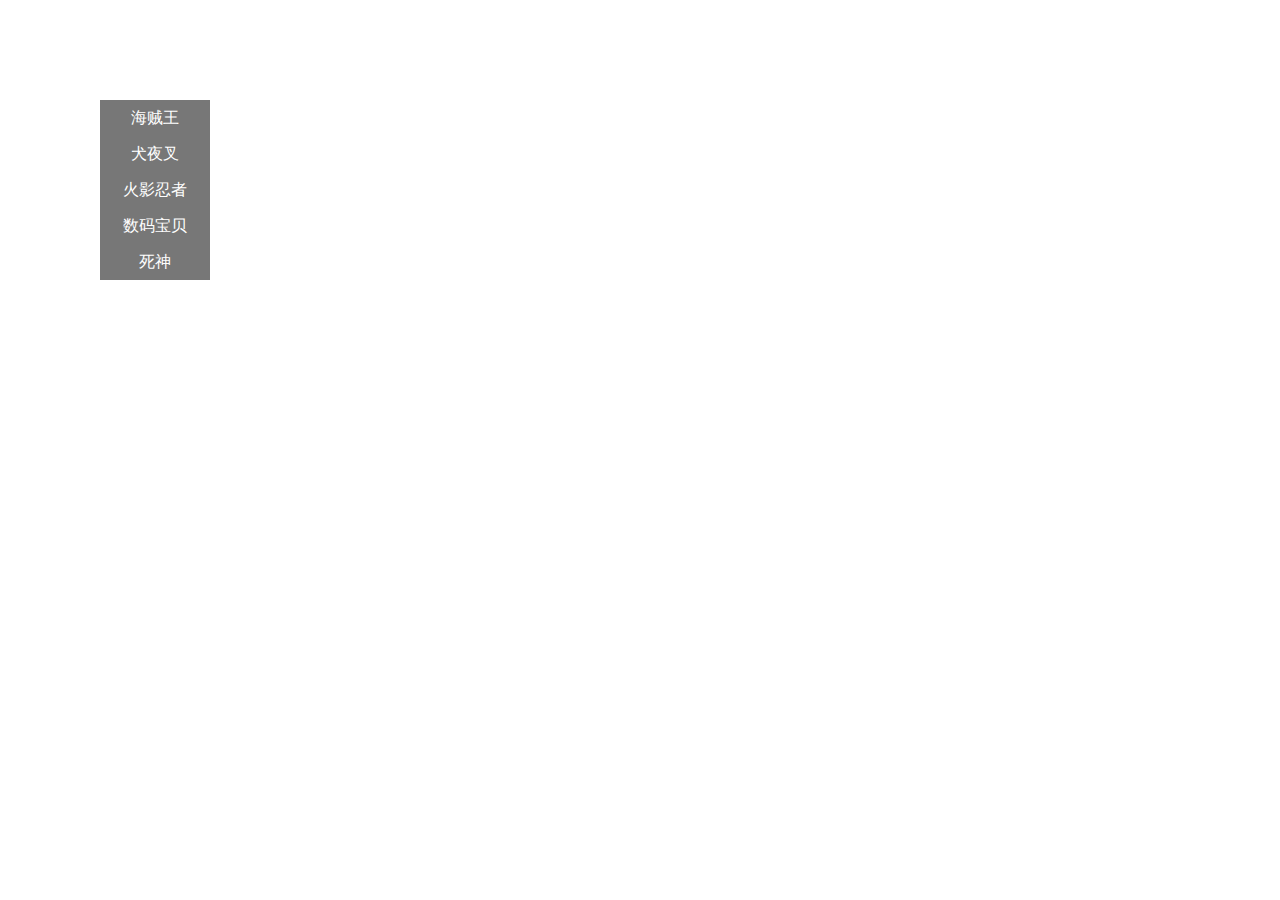
<file: cssnav/index.html>
<!DOCTYPE html>
<html lang="en">
<head>
	<meta charset="UTF-8">
	<title>CSS垂直三级导航</title>
	<style type="text/css">
		*{
			margin: 0;
			padding: 0;
			font-family: "微软雅黑";
		}

		ul{
			list-style: none;
			background: #777;
		}

		.nav2{
			padding: 0;
		}

		.nav3{
			padding: 0;
		}
		
		
		.nav1{
			margin: 100px 0 0 100px; 
			padding: 0;
		}

/*设置a标签的属性  区块，宽高，下划线删除，改变默认颜色*/
		.nav1 a{
			display: block;
			width: 100px;
			height: 36px;
			line-height: 36px;
			text-decoration: none;
			color: #fff;
			text-align: center;
		}

		.nav1 a:hover{
			background: #ffaaaa;
			color: #000;
			transition: all 1s;
		}


		.nav1 li{
			position: relative;
		}

		li{
			text-align: center;
		}

		.nav1{
			width: 110px;
		}

		.nav1 a{
			width: 110px;
		}
/*悬浮不同的nav中的li 设置不同颜色*/
		.li1:hover{
			background: #999;
		}

		.li2:hover{
			background: #bbb;
		}

		.li3:hover{
			background: #aaa;
		}
/*	设置绝对定位 从nav1的ul开始，相对定位是nav中的li，也就是ul的父级元素
	因为nav1的宽度是110px;所以想让nav1下的ul紧贴nav1，设置left110-px,最好是 110px;
	并且设置子元素隐藏
*/

		.nav1 ul{
			position: absolute;
			left: 109px;
			top:0;
			display: none;
		}

/*就是当鼠标悬浮在li1 上面的时候，让他子元素中的 nav2 显示可见  当鼠标悬浮在nv2中的li2 上面的时候，则让他子元素中的 nav3 显示可见*/
		.li1:hover .nav2{
			background: #999;
			display: block;
		}

		.li2:hover .nav3{
			background: #bbb;
			display: block;
		}

/*单独设置每个nav 下的a 的宽度，以及nav 的绝对定位，*/
		.haizei .li2>a{
			width:110px;
		}

		.haizei .li3>a{
			width:120px;
		}

		.quanyecha .li2>a{
			width: 130px;
		}

		.quanyecha .nav3{
			left: 130px;
		}

		.quanyecha .li3>a{
			width: 140px;
		}

		.huoying .li2>a{
			width: 140px;
		}

		.huoying .li3>a{
			width: 150px;
		}

		.huoying .nav3{
			left: 140px;
		}


		.shumabaobei .li2>a{
			width: 150px;
		}

		.shumabaobei .nav3{
			left: 150px;
		}

		.shumabaobei .li3>a{
			width: 160px;
		}

		.sishen .li2>a{
			width: 120px;
		}

		.sishen .nav3{
			left: 120px;
		}
		
		.sishen .li3>a{
			width: 120px;
		}

	</style>
</head>
<body>
	<div class="nav">
		<ul class="nav1">
			<li class="li1 haizei"><a href="">海贼王</a>
				<ul class="nav2">
					<li class="li2"><a href="">你好，海贼</a>
						<ul class="nav3">
							<li class="li3"><a href="">你好，海贼</a></li>
							<li class="li3"><a href="">你好，海贼</a></li>
							<li class="li3"><a href="">你好，海贼</a></li>
							<li class="li3"><a href="">你好，海贼</a></li>
							<li class="li3"><a href="">你好，海贼</a></li>
						</ul>
					</li>

					<li class="li2"><a href="">你好，海贼1</a>
						<ul class="nav3">
							<li class="li3"><a href="">你好，海贼1</a></li>
							<li class="li3"><a href="">你好，海贼1</a></li>
							<li class="li3"><a href="">你好，海贼1</a></li>
							<li class="li3"><a href="">你好，海贼1</a></li>
							<li class="li3"><a href="">你好，海贼1</a></li>
						</ul>
					</li>

					<li class="li2"><a href="">你好，海贼2</a>
						<ul class="nav3">
							<li class="li3"><a href="">你好，海贼2</a></li>
							<li class="li3"><a href="">你好，海贼2</a></li>
							<li class="li3"><a href="">你好，海贼2</a></li>
							<li class="li3"><a href="">你好，海贼2</a></li>
							<li class="li3"><a href="">你好，海贼2</a></li>
						</ul>
					</li>

					<li class="li2"><a href="">你好，海贼3</a>
						<ul class="nav3">
							<li class="li3"><a href="">你好，海贼3</a></li>
							<li class="li3"><a href="">你好，海贼3</a></li>
							<li class="li3"><a href="">你好，海贼3</a></li>
							<li class="li3"><a href="">你好，海贼3</a></li>
							<li class="li3"><a href="">你好，海贼3</a></li>
						</ul>
					</li>

					<li class="li2"><a href="">你好，海贼4</a>
						<ul class="nav3">
							<li class="li3"><a href="">你好，海贼4</a></li>
							<li class="li3"><a href="">你好，海贼4</a></li>
							<li class="li3"><a href="">你好，海贼4</a></li>
							<li class="li3"><a href="">你好，海贼4</a></li>
							<li class="li3"><a href="">你好，海贼4</a></li>
						</ul>
					</li>
				</ul>				
			</li>

			<li class="li1 quanyecha"><a href="">犬夜叉</a>
				<ul class="nav2">
					<li class="li2"><a href="">你好，犬夜叉</a>
						<ul class="nav3">
							<li class="li3"><a href="">你好，犬夜叉</a></li>
							<li class="li3"><a href="">你好，犬夜叉</a></li>
							<li class="li3"><a href="">你好，犬夜叉</a></li>
							<li class="li3"><a href="">你好，犬夜叉</a></li>
							<li class="li3"><a href="">你好，犬夜叉</a></li>
						</ul>
					</li>

					<li class="li2"><a href="">你好，犬夜叉1</a>
						<ul class="nav3">
							<li class="li3"><a href="">你好，犬夜叉1</a></li>
							<li class="li3"><a href="">你好，犬夜叉1</a></li>
							<li class="li3"><a href="">你好，犬夜叉1</a></li>
							<li class="li3"><a href="">你好，犬夜叉1</a></li>
							<li class="li3"><a href="">你好，犬夜叉1</a></li>
						</ul>
					</li>

					<li class="li2"><a href="">你好，犬夜叉2</a>
						<ul class="nav3">
							<li class="li3"><a href="">你好，犬夜叉2</a></li>
							<li class="li3"><a href="">你好，犬夜叉2</a></li>
							<li class="li3"><a href="">你好，犬夜叉2</a></li>
							<li class="li3"><a href="">你好，犬夜叉2</a></li>
							<li class="li3"><a href="">你好，犬夜叉2</a></li>
						</ul>
					</li>

					<li class="li2"><a href="">你好，犬夜叉3</a>
						<ul class="nav3">
							<li class="li3"><a href="">你好，犬夜叉3</a></li>
							<li class="li3"><a href="">你好，犬夜叉3</a></li>
							<li class="li3"><a href="">你好，犬夜叉3</a></li>
							<li class="li3"><a href="">你好，犬夜叉3</a></li>
							<li class="li3"><a href="">你好，犬夜叉3</a></li>
						</ul>
					</li>

					<li class="li2"><a href="">你好，犬夜叉4</a>
						<ul class="nav3">
							<li class="li3"><a href="">你好，犬夜叉4</a></li>
							<li class="li3"><a href="">你好，犬夜叉4</a></li>
							<li class="li3"><a href="">你好，犬夜叉4</a></li>
							<li class="li3"><a href="">你好，犬夜叉4</a></li>
							<li class="li3"><a href="">你好，犬夜叉4</a></li>
						</ul>
					</li>

				</ul>
			</li>

			<li class="li1 huoying"><a href="">火影忍者</a>
				<ul class="nav2">
					<li class="li2"><a href="">你好，火影忍者</a>
						<ul class="nav3">
							<li class="li3"><a href="">你好，火影忍者</a></li>
							<li class="li3"><a href="">你好，火影忍者</a></li>
							<li class="li3"><a href="">你好，火影忍者</a></li>
							<li class="li3"><a href="">你好，火影忍者</a></li>
							<li class="li3"><a href="">你好，火影忍者</a></li>
						</ul>
					</li>

					<li class="li2"><a href="">你好，火影忍者1</a>
						<ul class="nav3">
							<li class="li3"><a href="">你好，火影忍者1</a></li>
							<li class="li3"><a href="">你好，火影忍者1</a></li>
							<li class="li3"><a href="">你好，火影忍者1</a></li>
							<li class="li3"><a href="">你好，火影忍者1</a></li>
							<li class="li3"><a href="">你好，火影忍者1</a></li>
						</ul>
					</li>

					<li class="li2"><a href="">你好，火影忍者2</a>
						<ul class="nav3">
							<li class="li3"><a href="">你好，火影忍者2</a></li>
							<li class="li3"><a href="">你好，火影忍者2</a></li>
							<li class="li3"><a href="">你好，火影忍者2</a></li>
							<li class="li3"><a href="">你好，火影忍者2</a></li>
							<li class="li3"><a href="">你好，火影忍者2</a></li>
						</ul>
					</li>

					<li class="li2"><a href="">你好，火影忍者3</a>
						<ul class="nav3">
							<li class="li3"><a href="">你好，火影忍者3</a></li>
							<li class="li3"><a href="">你好，火影忍者3</a></li>
							<li class="li3"><a href="">你好，火影忍者3</a></li>
							<li class="li3"><a href="">你好，火影忍者3</a></li>
							<li class="li3"><a href="">你好，火影忍者3</a></li>
						</ul>
					</li>

					<li class="li2"><a href="">你好，火影忍者4</a>
						<ul class="nav3">
							<li class="li3"><a href="">你好，火影忍者4</a></li>
							<li class="li3"><a href="">你好，火影忍者4</a></li>
							<li class="li3"><a href="">你好，火影忍者4</a></li>
							<li class="li3"><a href="">你好，火影忍者4</a></li>
							<li class="li3"><a href="">你好，火影忍者4</a></li>
						</ul>
					</li>

				</ul>
			</li>


			<li class="li1 shumabaobei"><a href="">数码宝贝</a>
				<ul class="nav2">
					<li class="li2"><a href="">你好，数码宝贝</a>
						<ul class="nav3">
							<li class="li3"><a href="">你好，数码宝贝</a></li>
							<li class="li3"><a href="">你好，数码宝贝</a></li>
							<li class="li3"><a href="">你好，数码宝贝</a></li>
							<li class="li3"><a href="">你好，数码宝贝</a></li>
							<li class="li3"><a href="">你好，数码宝贝</a></li>
						</ul>
					</li>

					<li class="li2"><a href="">你好，数码宝贝1</a>
						<ul class="nav3">
							<li class="li3"><a href="">你好，数码宝贝1</a></li>
							<li class="li3"><a href="">你好，数码宝贝1</a></li>
							<li class="li3"><a href="">你好，数码宝贝1</a></li>
							<li class="li3"><a href="">你好，数码宝贝1</a></li>
							<li class="li3"><a href="">你好，数码宝贝1</a></li>
						</ul>
					</li>

					<li class="li2"><a href="">你好，数码宝贝2</a>
						<ul class="nav3">
							<li class="li3"><a href="">你好，数码宝贝2</a></li>
							<li class="li3"><a href="">你好，数码宝贝2</a></li>
							<li class="li3"><a href="">你好，数码宝贝2</a></li>
							<li class="li3"><a href="">你好，数码宝贝2</a></li>
							<li class="li3"><a href="">你好，数码宝贝2</a></li>
						</ul>
					</li>

					<li class="li2"><a href="">你好，数码宝贝3</a>
						<ul class="nav3">
							<li class="li3"><a href="">你好，数码宝贝3</a></li>
							<li class="li3"><a href="">你好，数码宝贝3</a></li>
							<li class="li3"><a href="">你好，数码宝贝3</a></li>
							<li class="li3"><a href="">你好，数码宝贝3</a></li>
							<li class="li3"><a href="">你好，数码宝贝3</a></li>
						</ul>
					</li>

					<li class="li2"><a href="">你好，数码宝贝4</a>
						<ul class="nav3">
							<li class="li3"><a href="">你好，数码宝贝4</a></li>
							<li class="li3"><a href="">你好，数码宝贝4</a></li>
							<li class="li3"><a href="">你好，数码宝贝4</a></li>
							<li class="li3"><a href="">你好，数码宝贝4</a></li>
							<li class="li3"><a href="">你好，数码宝贝4</a></li>
						</ul>
					</li>

				</ul>
			</li>


			<li class="li1 sishen"><a href="">死神</a>
				<ul class="nav2">
					<li class="li2"><a href="">你好，死神</a>
						<ul class="nav3">
							<li class="li3"><a href="">你好，死神</a></li>
							<li class="li3"><a href="">你好，死神</a></li>
							<li class="li3"><a href="">你好，死神</a></li>
							<li class="li3"><a href="">你好，死神</a></li>
							<li class="li3"><a href="">你好，死神</a></li>
						</ul>
					</li>

					<li class="li2"><a href="">你好，死神1</a>
						<ul class="nav3">
							<li class="li3"><a href="">你好，死神1</a></li>
							<li class="li3"><a href="">你好，死神1</a></li>
							<li class="li3"><a href="">你好，死神1</a></li>
							<li class="li3"><a href="">你好，死神1</a></li>
							<li class="li3"><a href="">你好，死神1</a></li>
						</ul>
					</li>

					<li class="li2"><a href="">你好，死神2</a>
						<ul class="nav3">
							<li class="li3"><a href="">你好，死神2</a></li>
							<li class="li3"><a href="">你好，死神2</a></li>
							<li class="li3"><a href="">你好，死神2</a></li>
							<li class="li3"><a href="">你好，死神2</a></li>
							<li class="li3"><a href="">你好，死神2</a></li>
						</ul>
					</li>

					<li class="li2"><a href="">你好，死神3</a>
						<ul class="nav3">
							<li class="li3"><a href="">你好，死神3</a></li>
							<li class="li3"><a href="">你好，死神3</a></li>
							<li class="li3"><a href="">你好，死神3</a></li>
							<li class="li3"><a href="">你好，死神3</a></li>
							<li class="li3"><a href="">你好，死神3</a></li>
						</ul>
					</li>

					<li class="li2"><a href="">你好，死神4</a>
						<ul class="nav3">
							<li class="li3"><a href="">你好，死神4</a></li>
							<li class="li3"><a href="">你好，死神4</a></li>
							<li class="li3"><a href="">你好，死神4</a></li>
							<li class="li3"><a href="">你好，死神4</a></li>
							<li class="li3"><a href="">你好，死神4</a></li>
						</ul>
					</li>

				</ul>
			</li>
		</ul>
	</div>
</body>
</html>
</file>
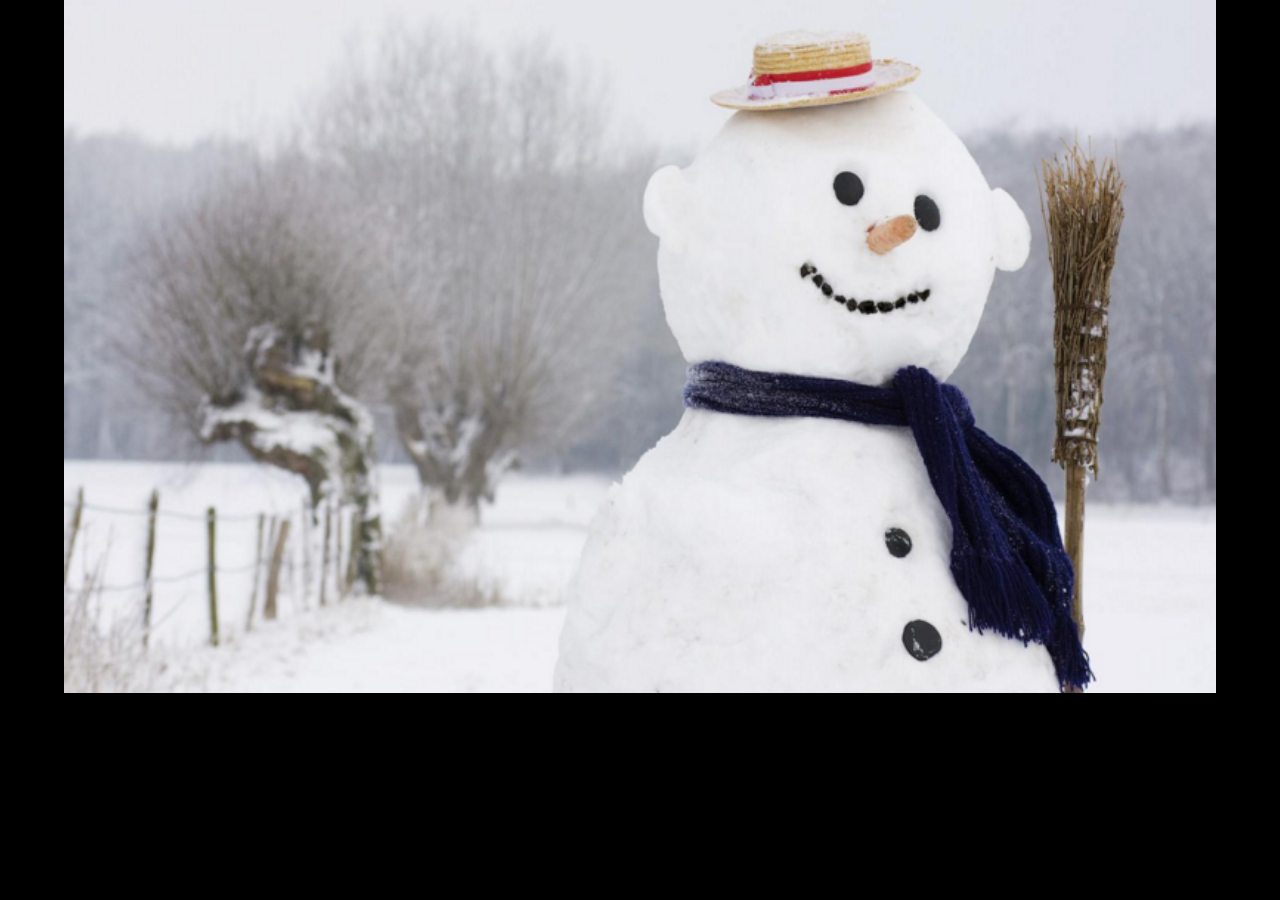
<file: 雪花飘落/index.html>
<!DOCTYPE html PUBLIC "-//W3C//DTD XHTML 1.0 Transitional//EN" "http://www.w3.org/TR/xhtml1/DTD/xhtml1-transitional.dtd">
<html xmlns="http://www.w3.org/1999/xhtml">
  <head>
	<meta http-equiv="Content-Type" content="text/html; charset=UTF-8">
	<script src="http://libs.baidu.com/jquery/1.10.2/jquery.min.js"></script>
	<title>雪花飘落</title>
<style>
body{background:#000;background: url(img/snow.jpg) no-repeat center 0 #000;
	 background-size: 90%;}
.snowbg{width:1000px;height:600px;clear:both;margin:0 auto;position:relative;overflow:hidden;}
.snow{position:absolute;top:0;color:#fff;}
</style>
<script>
$(function(){
  var d="<div class='snow'>❅<div>"
			setInterval(function(){
				var f=$(document).width();
				var e=Math.random()*f-100;
				var o=0.3+Math.random();
				var fon=10+Math.random()*30;
				var l = e - 100 + 200 * Math.random();
				var k=2000 + 5000 * Math.random();
				$(d).clone().appendTo(".snowbg").css({
					left:e+"px",
					opacity:o,
					"font-size":fon,
				}).animate({
				  top:"400px",
					left:l+"px",
					opacity:0.1,
				},k,"linear",function(){$(this).remove()})
			},200)
})
</script>
  </head>
<body >
<div class="snowbg">
</div>
</body>
</html>
</file>
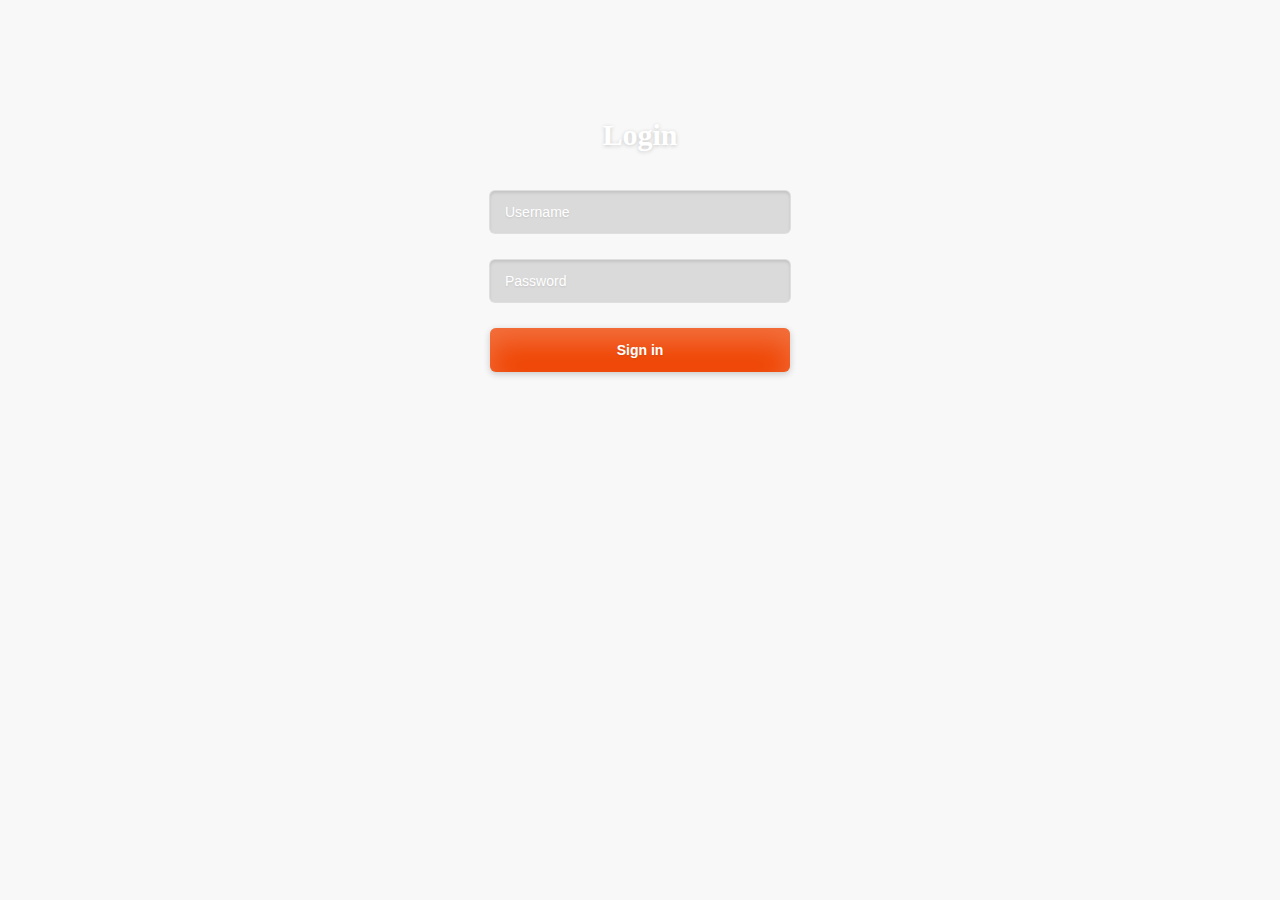
<file: login/login.html>
<!DOCTYPE html>
<html lang="en" class="no-js">

    <head>

        <meta charset="utf-8">
        <title>Fullscreen Login</title>
        <meta name="viewport" content="width=device-width, initial-scale=1.0">
        <meta name="description" content="">
        <meta name="author" content="">

        <!-- CSS -->
        <link rel="stylesheet" href="css/reset.css">
        <link rel="stylesheet" href="css/supersized.css">
        <link rel="stylesheet" href="css/login.css">

        <!-- HTML5 shim, for IE6-8 support of HTML5 elements -->
        <!--[if lt IE 9]>
            <script src="http://html5shim.googlecode.com/svn/trunk/html5.js"></script>
        <![endif]-->

    </head>

    <body oncontextmenu="return false">

        <div class="page-container">
            <h1>Login</h1>
            <form action="" method="post">
				<div>
					<input type="text" name="username" class="username" placeholder="Username" autocomplete="off"/>
				</div>
                <div>
					<input type="password" name="password" class="password" placeholder="Password" oncontextmenu="return false" onpaste="return false" />
                </div>
                <button id="submit" type="button">Sign in</button>
            </form>
            <div class="connect">
                <p>If we can only encounter each other rather than stay with each other,then I wish we had never encountered.</p>
				<p style="margin-top:20px;">如果只是遇见，不能停留，不如不遇见。</p>
            </div>
        </div>
		<div class="alert" style="display:none">
			<h2>消息</h2>
			<div class="alert_con">
				<p id="ts"></p>
				<p style="line-height:70px"><a class="btn">确定</a></p>
			</div>
		</div>

        <!-- Javascript -->
		<script src="http://apps.bdimg.com/libs/jquery/1.6.4/jquery.min.js" type="text/javascript"></script>
        <script src="js/supersized.3.2.7.min.js"></script>
        <script src="js/supersized-init.js"></script>
		<script>
		$(".btn").click(function(){
			is_hide();
		})
		var u = $("input[name=username]");
		var p = $("input[name=password]");
		$("#submit").live('click',function(){
			if(u.val() == '' || p.val() =='')
			{
				$("#ts").html("用户名或密码不能为空~");
				is_show();
				return false;
			}
			else{
				var reg = /^[0-9A-Za-z]+$/;
				if(!reg.exec(u.val()))
				{
					$("#ts").html("用户名错误");
					is_show();
					return false;
				}
			}
		});
		window.onload = function()
		{
			$(".connect p").eq(0).animate({"left":"0%"}, 600);
			$(".connect p").eq(1).animate({"left":"0%"}, 400);
		}
		function is_hide(){ $(".alert").animate({"top":"-40%"}, 300) }
		function is_show(){ $(".alert").show().animate({"top":"45%"}, 300) }
		</script>
    </body>
</html>
</file>
<file: login/css/supersized.css>
* { margin:0; padding:0; }
body { background:#111; height:100%; }
	img { border:none; }
	
	#supersized-loader { position:absolute; top:50%; left:50%; z-index:0; width:60px; height:60px; margin:-30px 0 0 -30px; text-indent:-999em; background:url(../img/progress.gif) no-repeat center center;}
	
	#supersized {  display:block; position:fixed; left:0; top:0; overflow:hidden; z-index:-999; height:100%; width:100%; }
		#supersized img { width:auto; height:auto; position:relative; display:none; outline:none; border:none; }
			#supersized.speed img { -ms-interpolation-mode:nearest-neighbor; image-rendering: -moz-crisp-edges; }	/*Speed*/
			#supersized.quality img { -ms-interpolation-mode:bicubic; image-rendering: optimizeQuality; }			/*Quality*/
		
		#supersized li { display:block; list-style:none; z-index:-30; position:fixed; overflow:hidden; top:0; left:0; width:100%; height:100%; background:#111; }
		#supersized a { width:100%; height:100%; display:block; }
			#supersized li.prevslide { z-index:-20; }
			#supersized li.activeslide { z-index:-10; }
			#supersized li.image-loading { background:#111 url(../img/progress.gif) no-repeat center center; width:100%; height:100%; }
				#supersized li.image-loading img{ visibility:hidden; }
			#supersized li.prevslide img, #supersized li.activeslide img{ display:inline; }


#supersized img { max-width: none !important }
</file>
<file: login/css/login.css>
body {
    background: #f8f8f8;
    /*font-family: 'PT Sans', Helvetica, Arial, sans-serif;*/
	font-family:"Microsoft YaHei",微软雅黑,"Microsoft JhengHei",华文细黑,STHeiti,MingLiu;
    text-align: center;
    color: #fff;
}

.page-container {
    margin: 120px auto 0 auto;
}

h1 {
    font-size: 30px;
    font-weight: 700;
    text-shadow: 0 1px 4px rgba(0,0,0,.2);
}

form {
    position: relative;
    width: 305px;
    margin: 15px auto 0 auto;
    text-align: center;
}

input {
    width: 270px;
    height: 42px;
	line-height:42px;
    margin-top: 25px;
    padding: 0 15px;
    background: #2d2d2d; /* browsers that don't support rgba */
    *background-color:transparent;
    background: rgba(45,45,45,.15);
    -moz-border-radius: 6px;
    -webkit-border-radius: 6px;
    border-radius: 6px;
    border: 1px solid #3d3d3d; /* browsers that don't support rgba */
    border: 1px solid rgba(255,255,255,.15);
    -moz-box-shadow: 0 2px 3px 0 rgba(0,0,0,.1) inset;
    -webkit-box-shadow: 0 2px 3px 0 rgba(0,0,0,.1) inset;
    box-shadow: 0 2px 3px 0 rgba(0,0,0,.1) inset;
    font-family: 'PT Sans', Helvetica, Arial, sans-serif;
    font-size: 14px;
    color: #fff;
    text-shadow: 0 1px 2px rgba(0,0,0,.1);
    -o-transition: all .2s;
    -moz-transition: all .2s;
    -webkit-transition: all .2s;
    -ms-transition: all .2s;
}

input:-moz-placeholder { color: #fff; }
input:-ms-input-placeholder { color: #fff; }
input::-webkit-input-placeholder { color: #fff; }

input:focus {
    outline: none;
    -moz-box-shadow:
        0 2px 3px 0 rgba(0,0,0,.1) inset,
        0 2px 7px 0 rgba(0,0,0,.2);
    -webkit-box-shadow:
        0 2px 3px 0 rgba(0,0,0,.1) inset,
        0 2px 7px 0 rgba(0,0,0,.2);
    box-shadow:
        0 2px 3px 0 rgba(0,0,0,.1) inset,
        0 2px 7px 0 rgba(0,0,0,.2);
}

button {
    cursor: pointer;
    width: 300px;
    height: 44px;
    margin-top: 25px;
    padding: 0;
    background: #ef4300;
    -moz-border-radius: 6px;
    -webkit-border-radius: 6px;
    border-radius: 6px;
    border: 0px;
    -moz-box-shadow:
        0 15px 30px 0 rgba(255,255,255,.25) inset,
        0 2px 7px 0 rgba(0,0,0,.2);
    -webkit-box-shadow:
        0 15px 30px 0 rgba(255,255,255,.25) inset,
        0 2px 7px 0 rgba(0,0,0,.2);
    box-shadow:
        0 15px 30px 0 rgba(255,255,255,.25) inset,
        0 2px 7px 0 rgba(0,0,0,.2);
    font-family: 'PT Sans', Helvetica, Arial, sans-serif;
    font-size: 14px;
    font-weight: 700;
    color: #fff;
    text-shadow: 0 1px 2px rgba(0,0,0,.1);
    -o-transition: all .2s;
    -moz-transition: all .2s;
    -webkit-transition: all .2s;
    -ms-transition: all .2s;
}

button:hover {
    -moz-box-shadow:
        0 15px 30px 0 rgba(255,255,255,.15) inset,
        0 2px 7px 0 rgba(0,0,0,.2);
    -webkit-box-shadow:
        0 15px 30px 0 rgba(255,255,255,.15) inset,
        0 2px 7px 0 rgba(0,0,0,.2);
    box-shadow:
        0 15px 30px 0 rgba(255,255,255,.15) inset,
        0 2px 7px 0 rgba(0,0,0,.2);
}

button:active {
    -moz-box-shadow:
        0 15px 30px 0 rgba(255,255,255,.15) inset,
        0 2px 7px 0 rgba(0,0,0,.2);
    -webkit-box-shadow:
        0 15px 30px 0 rgba(255,255,255,.15) inset,
        0 2px 7px 0 rgba(0,0,0,.2);
    box-shadow:        
        0 5px 8px 0 rgba(0,0,0,.1) inset,
        0 1px 4px 0 rgba(0,0,0,.1);

    border: 0px solid #ef4300;
}

.connect {
    width: 800px;
    margin: 50px auto 0 auto;
    font-size: 14px;
    
    text-shadow: 0 1px 3px rgba(0,0,0,.2);
}
.connect p{
    position:relative;
	left:-140%;
	top:0
}
.connect a {
    display: inline-block;
    width: 32px;
    height: 35px;
    margin-top: 15px;
    -o-transition: all .2s;
    -moz-transition: all .2s;
    -webkit-transition: all .2s;
    -ms-transition: all .2s;
}
.alert{
	width:310px;
	height:200px;
	background:#000;
	position:absolute;
	top:-40%;
	left:50%;
	margin: -101px 0 0 -151px;
}
.alert h2{
	height:40px;
	padding-left:8px;
	font-size:14px;
	background:#FF0543;
	text-align:left;
	line-height:40px;
}
.alert .alert_con{
	background:#fff;
	height:160px;
}
.alert .alert_con p{
	color:#000;
	line-height:90px;
}
.alert .alert_con .btn{
	padding:3px 10px;
	color:#fff;
	cursor:pointer;
	background:#72D1FF;
	border:1px solid #72D1FF;
	border-radius:4px;
}
.alert .alert_con .btn:hover{
	background:#4FB2EF;
	border:1px solid #4FB2EF;
	border-radius:4px;
}
/*
.connect a.facebook { background: url(../img/facebook.png) center center no-repeat; }
.connect a.twitter { background: url(../img/twitter.png) center center no-repeat; }

.connect a:hover { background-position: center bottom; }
*/
</file>
